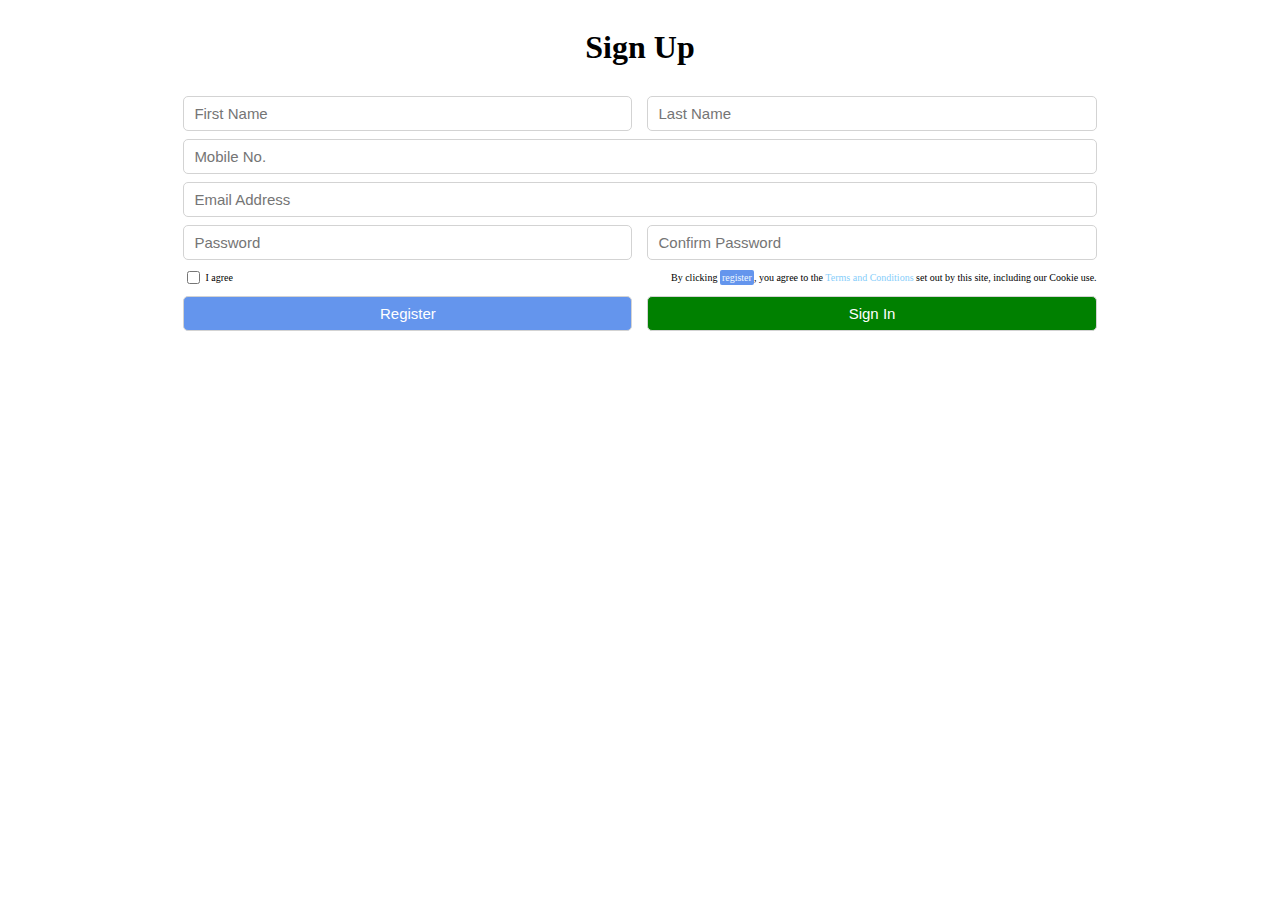
<file: HW1/index.html>
<!DOCTYPE html>
<html>
<head>
  <meta name="charset" content="UTF-8">
  <meta name="author" content="Ruoxin Zhang">
  <meta name="viewport" content="width=device-width, initial-scale=1">
  <link rel="stylesheet" href="./style.css">
</head>
<body>
<div class="form">
  <div class="form">
    <h1>Sign Up</h1>
    <div class="wrapper">
      <div class="item">
        <input class="input" type="text" placeholder="First Name">
      </div>
      <div class="item">
        <input class="input" type="text" placeholder="Last Name">
      </div>
    </div>
    <div class="item">
      <input class="input" type="tel" placeholder="Mobile No.">  
    </div>
    <div class="item">
      <input class="input" type="email" placeholder="Email Address">
    </div>
    <div class="wrapper">
      <div class="item">
        <input class="input" type="password" id="pwd" placeholder="Password">
      </div>
      <div class="item">
        <input class="input" type="password" id="pwd-confirmation" placeholder="Confirm Password">
      </div>
    </div>
    <div class="wrapper" id="agree">
      <div class="item">
        <div class="wrapper" id="subagree1">
          <div class="item">
            <input type="checkbox">
          </div>
          <div class="item font-small"> I agree</div>
        </div>
      </div>
      <div class="item" id="subagree2">
        <div class="item font-small">
          By clicking <span id="register">register</span>, you agree to the <span id="terms">Terms and Conditions</span> set out by this site, including our Cookie use.
        </div>
      </div>
    </div>
    <div class="wrapper">
      <input class="input" id="register-button" value="Register">
      <input class="input" id="submit-button" value="Sign In">
    </div>
  </div>



</div>
</body>
</html>
</file>
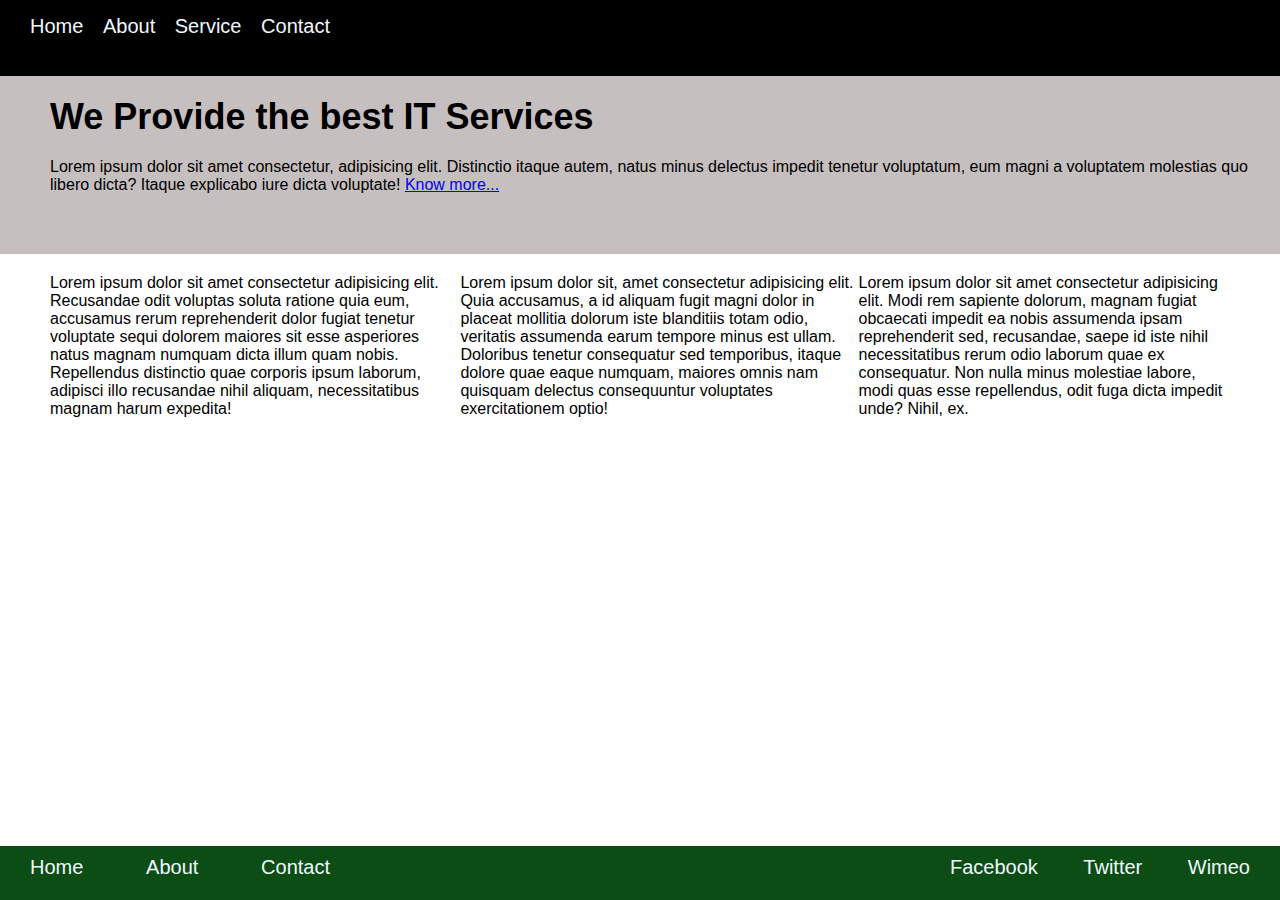
<file: HW3/index.html>
<!DOCTYPE html>
<html lang="en">
<head>
    <title>Antra</title>
    <meta charset="UTF-8" />
    <meta name="viewport" content="width=device-width" />
    <link rel="stylesheet" href="styles.css" />
</head>
<body>
    <div class="page">
        <div class="section1">
            <div class="header flex-row space-between">
                <div class="text1">Home</div>
                <div class="text1">About</div>
                <div class="text1">Service</div>
                <div class="text1">Contact</div>
            </div>
        </div>
        <div class="section2">
            <div class="para1">
                <div class="text2">
                    We Provide the best IT Services
                </div>
                <div class="text3">
                    Lorem ipsum dolor sit amet consectetur, adipisicing elit. Distinctio itaque autem, natus minus delectus impedit tenetur voluptatum, eum magni a voluptatem molestias quo libero dicta? Itaque explicabo iure dicta voluptate!
                    <span class="insert-link">Know more...</span>
                </div>
            </div>
        </div>
        <div class="section3">
            <div class="para2 flex-row space-between">
                <div class="text4 space-between">Lorem ipsum dolor sit amet consectetur adipisicing elit. Recusandae odit voluptas soluta ratione quia eum, accusamus rerum reprehenderit dolor fugiat tenetur voluptate sequi dolorem maiores sit esse asperiores natus magnam numquam dicta illum quam nobis. Repellendus distinctio quae corporis ipsum laborum, adipisci illo recusandae nihil aliquam, necessitatibus magnam harum expedita!</div>
                <div class="text4 space-between">Lorem ipsum dolor sit, amet consectetur adipisicing elit. Quia accusamus, a id aliquam fugit magni dolor in placeat mollitia dolorum iste blanditiis totam odio, veritatis assumenda earum tempore minus est ullam. Doloribus tenetur consequatur sed temporibus, itaque dolore quae eaque numquam, maiores omnis nam quisquam delectus consequuntur voluptates exercitationem optio!</div>
                <div class="text4 space-between">Lorem ipsum dolor sit amet consectetur adipisicing elit. Modi rem sapiente dolorum, magnam fugiat obcaecati impedit ea nobis assumenda ipsam reprehenderit sed, recusandae, saepe id iste nihil necessitatibus rerum odio laborum quae ex consequatur. Non nulla minus molestiae labore, modi quas esse repellendus, odit fuga dicta impedit unde? Nihil, ex.</div> 
            </div>
        </div>
        
        <div class="section4">
            <div class="footer flex-row space-between">
                <div class="sub-footer1 flex-row space-between">
                    <div class="text1">Home</div>
                    <div class="text1">About</div>
                    <div class="text1">Contact</div>
                </div>
                <div class="sub-footer2 flex-row space-between">
                    <div class="text1">Facebook</div>
                    <div class="text1">Twitter</div>
                    <div class="text1">Wimeo</div>
                </div>
            </div>
        </div>
    </div>
    
</body>
</file>
<file: HW1/style.css>
h1 {
  text-align: center;
}

.form {
  display: flex;
  flex-direction: column;
  flex-wrap: wrap;
  column-gap: 10px;
  row-gap: 8px;
  width: 85%;
  margin: auto;
}

.wrapper {
  display: flex;
  flex-direction: row;
  justify-content: space-around;
  column-gap: 15px;
}

.item {
  flex-grow: 1;
  flex-basis: 0;
  min-width: fit-content;
}

.input {
  width: 100%;
  height: 35px;
  box-sizing: border-box;
  border-radius: 5px;
  border: 1px solid lightgrey;
  font-size: 15px;
  padding: 1px 10px;
}

#agree {
  flex-wrap: nowrap;
  justify-content: space-between;
  align-items: center;
}

#subagree1 {
  flex-wrap: nowrap;
  justify-content: flex-start;
  align-items: center;
  column-gap: 2px;
}

#subagree1 .item {
  flex-grow: 0;
}

#subagree2 {
  min-width: 0;
  flex-grow: 10;
  text-align: end;
}

.font-small {
  font-size: 10px;
}

#register {
  background-color: cornflowerblue;
  color: aliceblue;
  padding: 2px 2px;
  border-radius: 2px;
}

#terms {
  color: lightskyblue;
}

#register-button {
  background-color: cornflowerblue;
  color:white;
  text-align: center;
}

#submit-button {
  background-color: green;
  color: white;
  text-align: center;
}
</file>
<file: HW3/styles.css>
* {
    font-family: Arial, Helvetica, sans-serif;
}

html, body {
    height: 100%;
    box-sizing: border-box;
    margin: 0;
    padding: 0;
}

.page {
    position: absolute;
    bottom:0;
    display: flex;
    flex-direction: column;
    min-height:100%;
}

.page > div {
    height:100%;
}

.section1 {
    flex:2;
    background-color: black;
    height: 100px;
}

.section2 {
    flex:4;
    background-color:  #c6bfbf;
    min-height: 25%;
}

.section3 {
    flex:36;
    position: relative;
    min-height: 60%;
}

.section4 {
    flex:1;
    position: relative;
    background-color: #0b4d14;
    min-height:5%;
    bottom:0;
}

.flex-row {
    display: flex;
    flex-direction: row;
}

.space-around {
    justify-content: space-around;
}

.space-between {
    justify-content: space-between;
}

.header {
    width: 300px;
    margin: 15px 30px;
}

.footer {
    text-align: justify;
    position: relative;
    margin: 10px 0;
}
.para1 {
    position: relative;
    margin-left: 50px;
}

.para2 {
    position: relative;
    margin:20px 50px;
}
.text2 {
    position: relative;
    margin: 20px 0;
    font-size: 36px;
    font-weight: bold;
}

.text3 {
    margin: 15px 0;
}

.sub-footer1 {
    position: relative;
    margin-left: 30px;
    width: 300px;
}

.sub-footer2 {
    position:relative;
    margin-right: 30px;
    width: 300px;
}

.text1 {
    position: relative;
    color: aliceblue;
    font-size: 20px;
}

.insert-link {
    color:blue;
    text-decoration: underline;
}
</file>
